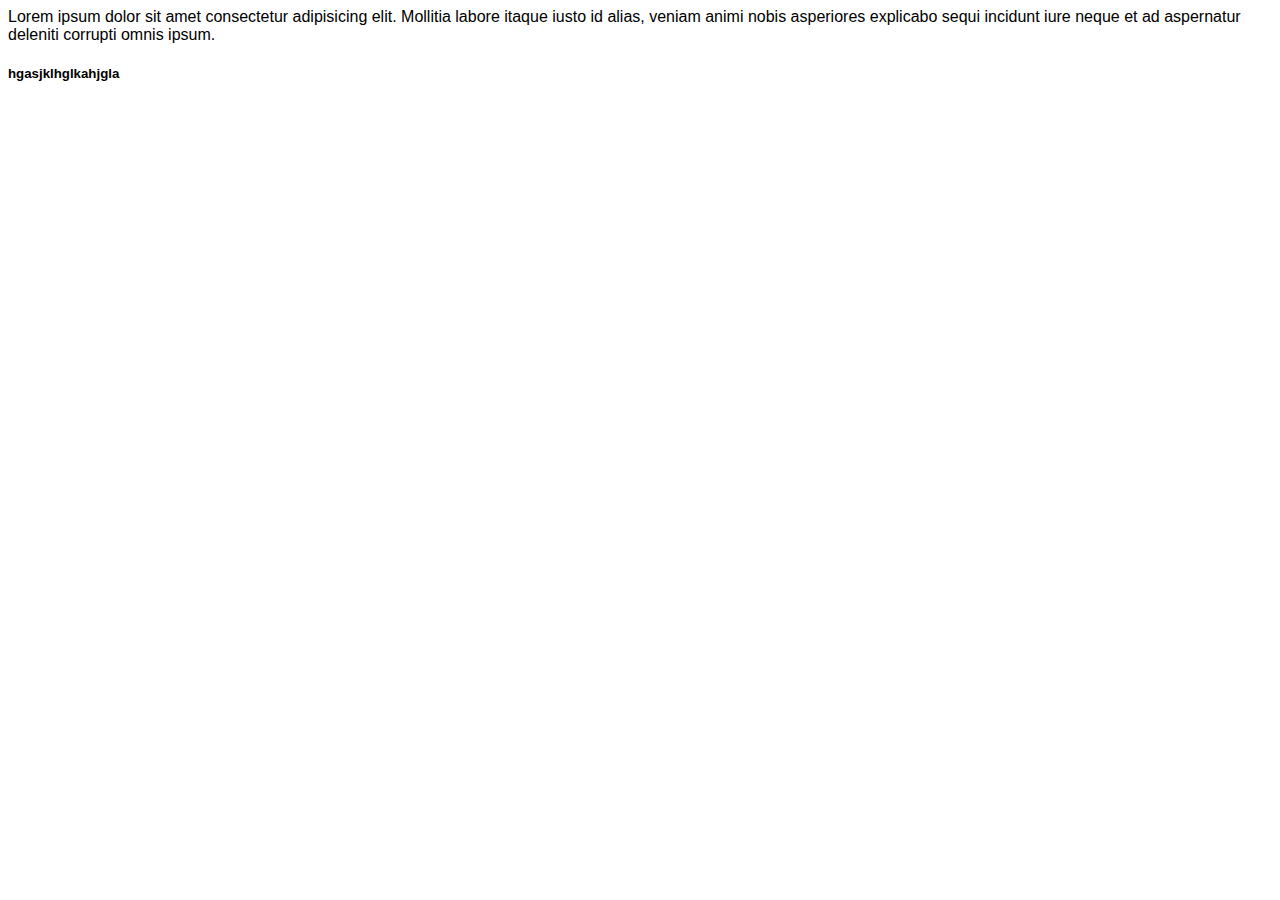
<file: index.html>
<!DOCTYPE html>
<html lang="en">

<head>
    <meta charset="UTF-8">
    <meta http-equiv="X-UA-Compatible" content="IE=edge">
    <meta name="viewport" content="width=device-width, initial-scale=1.0">
    <title>Document</title>
    <link rel="stylesheet" href="style.css">
</head>

<body>
    <header>
        Lorem ipsum dolor sit amet consectetur adipisicing elit. Mollitia labore itaque iusto id alias, veniam animi
        nobis asperiores explicabo sequi incidunt iure neque et ad aspernatur deleniti corrupti omnis ipsum.
    </header>
    <h5>hgasjklhglkahjgla</h5>
</body>
<div class="one">

</div>

</html>
</file>
<file: style.css>
body{font-family: Arial}
{color: red}

<style>h2 {
    font-size: 28px;
    font-family: Arial;
}

h1 {
    font-size: 36px;
    font-family: Arial
}

span color: black img width:150px height:150px
p{font-family: Arial}
</file>
